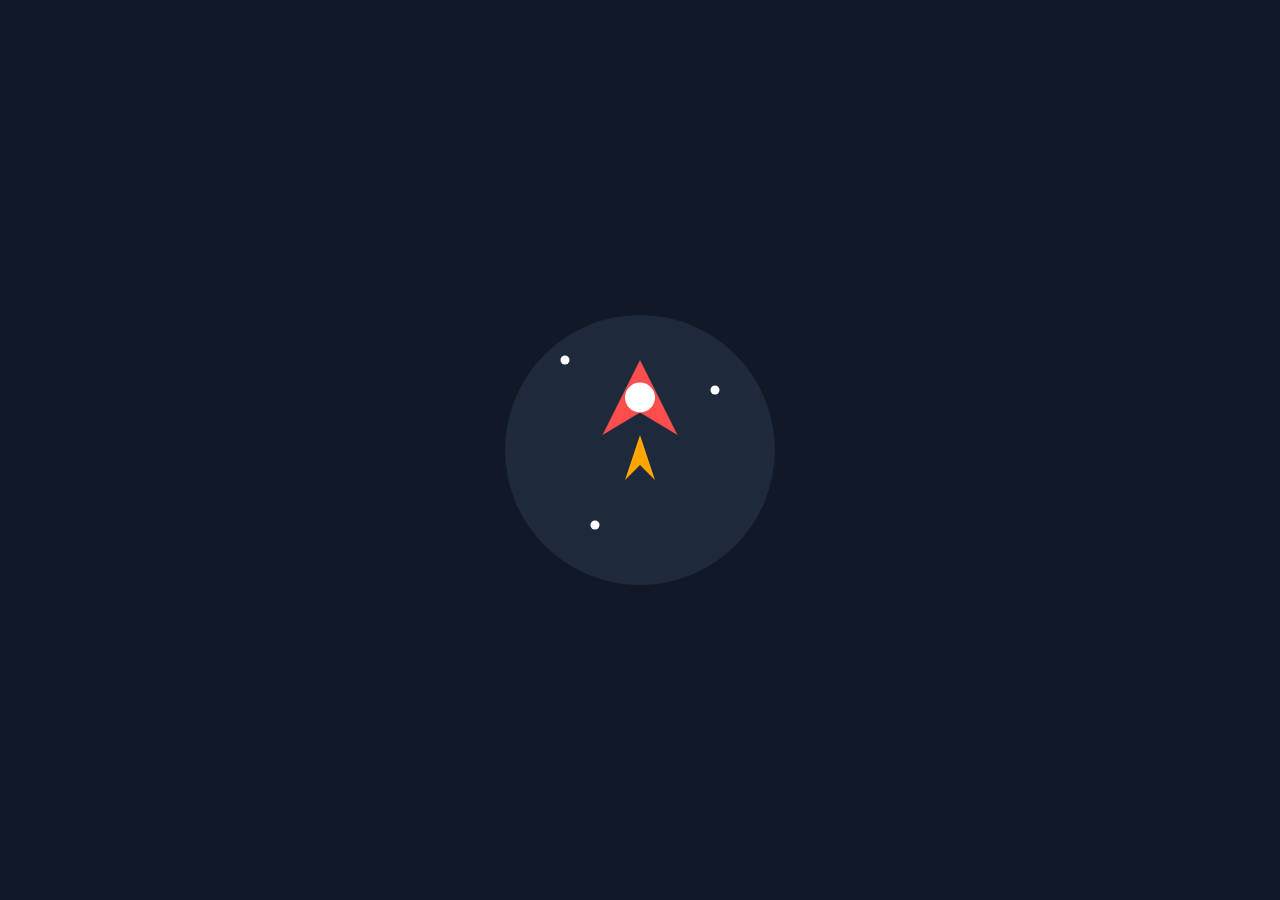
<file: Animation.html>
<!DOCTYPE html>
<html lang="en">
<head>
    <meta charset="UTF-8">
    <meta name="viewport" content="width=device-width, initial-scale=1.0">
    <title>SVG Animation</title>

    <style>
        body {
            margin: 0;
            height: 100vh;
            display: flex;
            justify-content: center;
            align-items: center;
            background: #111827;
        }

        svg {
            width: 300px;
            height: 300px;
        }

        /* Rocket Animation */
        #rocket {
            animation: fly 3s infinite ease-in-out;
        }

        /* Flame Animation */
        #flame {
            animation: flame 0.2s infinite alternate;
            transform-origin: center top;
        }

        @keyframes fly {
            0% {
                transform: translateY(0);
            }
            50% {
                transform: translateY(-20px);
            }
            100% {
                transform: translateY(0);
            }
        }

        @keyframes flame {
            from {
                transform: scaleY(1);
            }
            to {
                transform: scaleY(1.4);
            }
        }
    </style>
</head>

<body>

    <svg viewBox="0 0 200 200">

        <!-- Background Circle -->
        <circle cx="100" cy="100" r="90" fill="#1e293b"/>

        <!-- Stars -->
        <circle cx="50" cy="40" r="3" fill="white"/>
        <circle cx="150" cy="60" r="3" fill="white"/>
        <circle cx="70" cy="150" r="3" fill="white"/>

        <!-- Rocket Group -->
        <g id="rocket">

            <!-- Rocket Body -->
            <path d="M100 40 L125 90 L100 75 L75 90 Z"
                  fill="#ff4d4d"/>

            <!-- Rocket Window -->
            <circle cx="100" cy="65" r="10" fill="white"/>

            <!-- Rocket Flame -->
            <path id="flame"
                  d="M100 90 L110 120 L100 110 L90 120 Z"
                  fill="orange"/>

        </g>

    </svg>

</body>
</html>
</file>
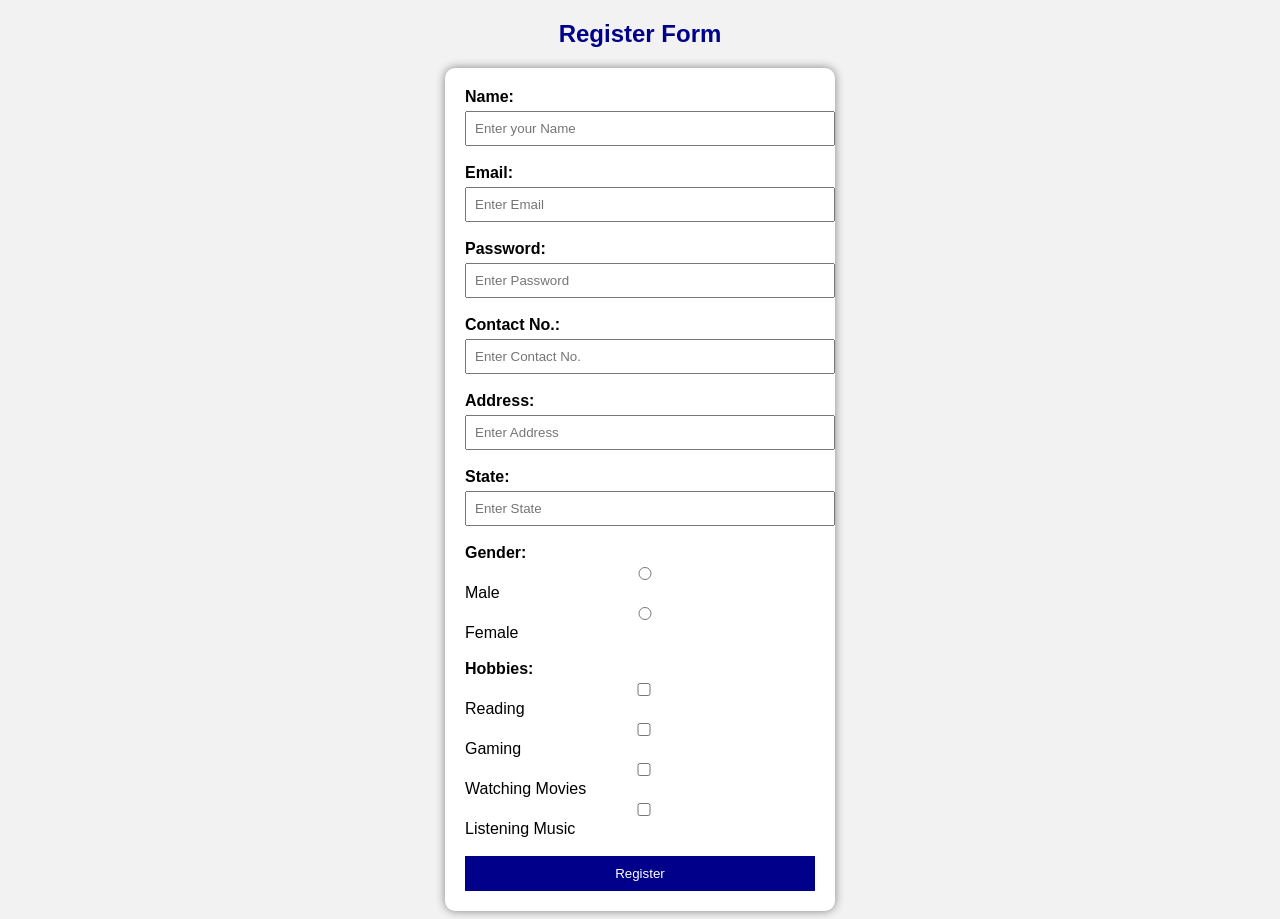
<file: External.html>
<!DOCTYPE html>
<html>
<head>
    <title>Register Form</title>

    <!-- External CSS Link -->
    <link rel="stylesheet" href="style.css">
</head>

<body>

    <h2>Register Form</h2>

    <form>

        <label>Name:</label>
        <input type="text" placeholder="Enter your Name">
        <br><br>

        <label>Email:</label>
        <input type="email" placeholder="Enter Email">
        <br><br>

        <label>Password:</label>
        <input type="password" placeholder="Enter Password">
        <br><br>

        <label>Contact No.:</label>
        <input type="tel" placeholder="Enter Contact No.">
        <br><br>

        <label>Address:</label>
        <input type="text" placeholder="Enter Address">
        <br><br>

        <label>State:</label>
        <input type="text" placeholder="Enter State">
        <br><br>

        <label>Gender:</label><br>

        <input type="radio" name="gender"> Male
        <input type="radio" name="gender"> Female

        <br><br>

        <label>Hobbies:</label><br>

        <input type="checkbox"> Reading <br>
        <input type="checkbox"> Gaming <br>
        <input type="checkbox"> Watching Movies <br>
        <input type="checkbox"> Listening Music

        <br><br>

        <button type="submit">Register</button>

    </form>

</body>
</html>
</file>
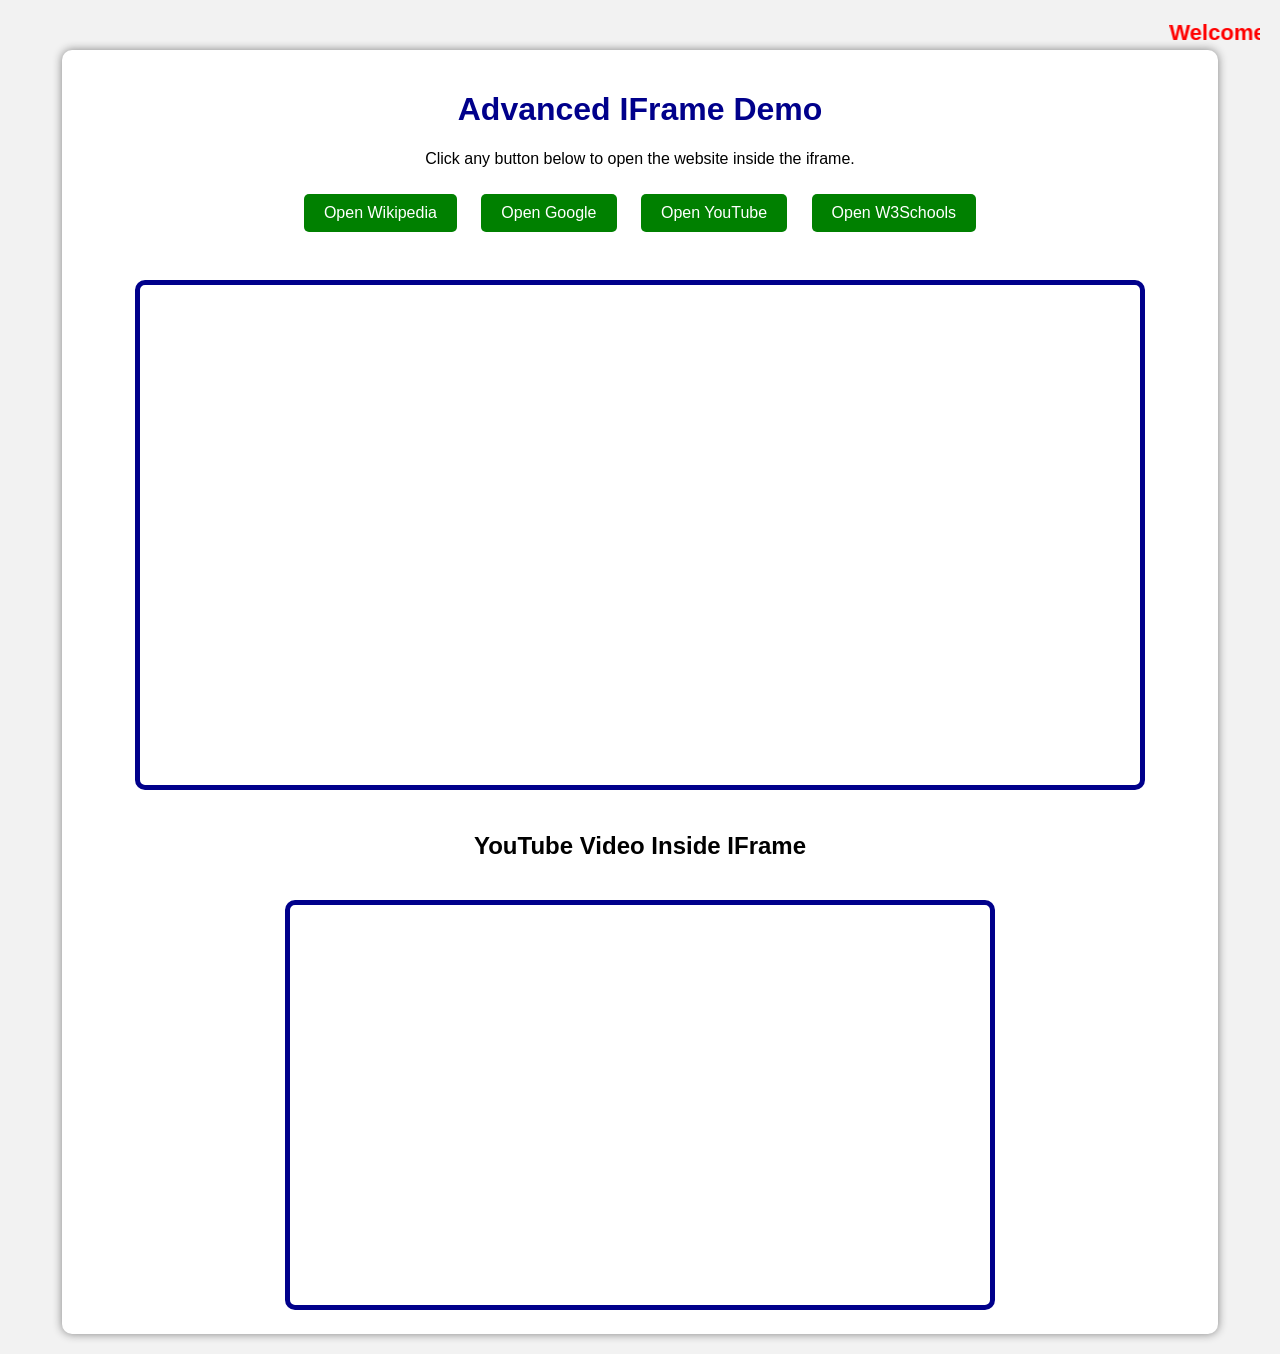
<file: Fifth.html>
<!DOCTYPE html>
<html>
<head>
    <title>Advanced IFrame Example</title>

    <style>

        body{
            font-family: Arial, sans-serif;
            background-color: #f2f2f2;
            text-align: center;
            margin: 20px;
        }

        h1{
            color: darkblue;
        }

        .container{
            background-color: white;
            padding: 20px;
            border-radius: 10px;
            width: 90%;
            margin: auto;
            box-shadow: 0px 0px 10px gray;
        }

        iframe{
            border: 5px solid darkblue;
            border-radius: 10px;
            margin-top: 20px;
        }

        a{
            text-decoration: none;
            background-color: green;
            color: white;
            padding: 10px 20px;
            border-radius: 5px;
            margin: 10px;
            display: inline-block;
        }

        a:hover{
            background-color: darkgreen;
        }

        marquee{
            color: red;
            font-size: 22px;
            font-weight: bold;
        }

    </style>

</head>

<body>

    <!-- Marquee -->
    <marquee behavior="scroll" direction="left">
        Welcome to Advanced HTML IFrame Example
    </marquee>

    <div class="container">

        <h1>Advanced IFrame Demo</h1>

        <p>
            Click any button below to open the website inside the iframe.
        </p>

        <!-- Hyperlinks -->
        <a href="https://www.wikipedia.org" target="myframe">
            Open Wikipedia
        </a>

        <a href="https://www.google.com" target="myframe">
            Open Google
        </a>

        <a href="https://www.youtube.com" target="myframe">
            Open YouTube
        </a>

        <a href="https://www.w3schools.com" target="myframe">
            Open W3Schools
        </a>

        <br><br>

        <!-- IFrame -->
        <iframe 
            name="myframe"
            src="https://www.wikipedia.org"
            width="1000"
            height="500"
            allowfullscreen>
        </iframe>

        <br><br>

        <!-- Embedded YouTube Video -->
        <h2>YouTube Video Inside IFrame</h2>

        <iframe
            width="700"
            height="400"
            src="https://www.youtube.com/embed/tgbNymZ7vqY"
            title="YouTube video"
            frameborder="0"
            allowfullscreen>
        </iframe>

    </div>

</body>
</html>
</file>
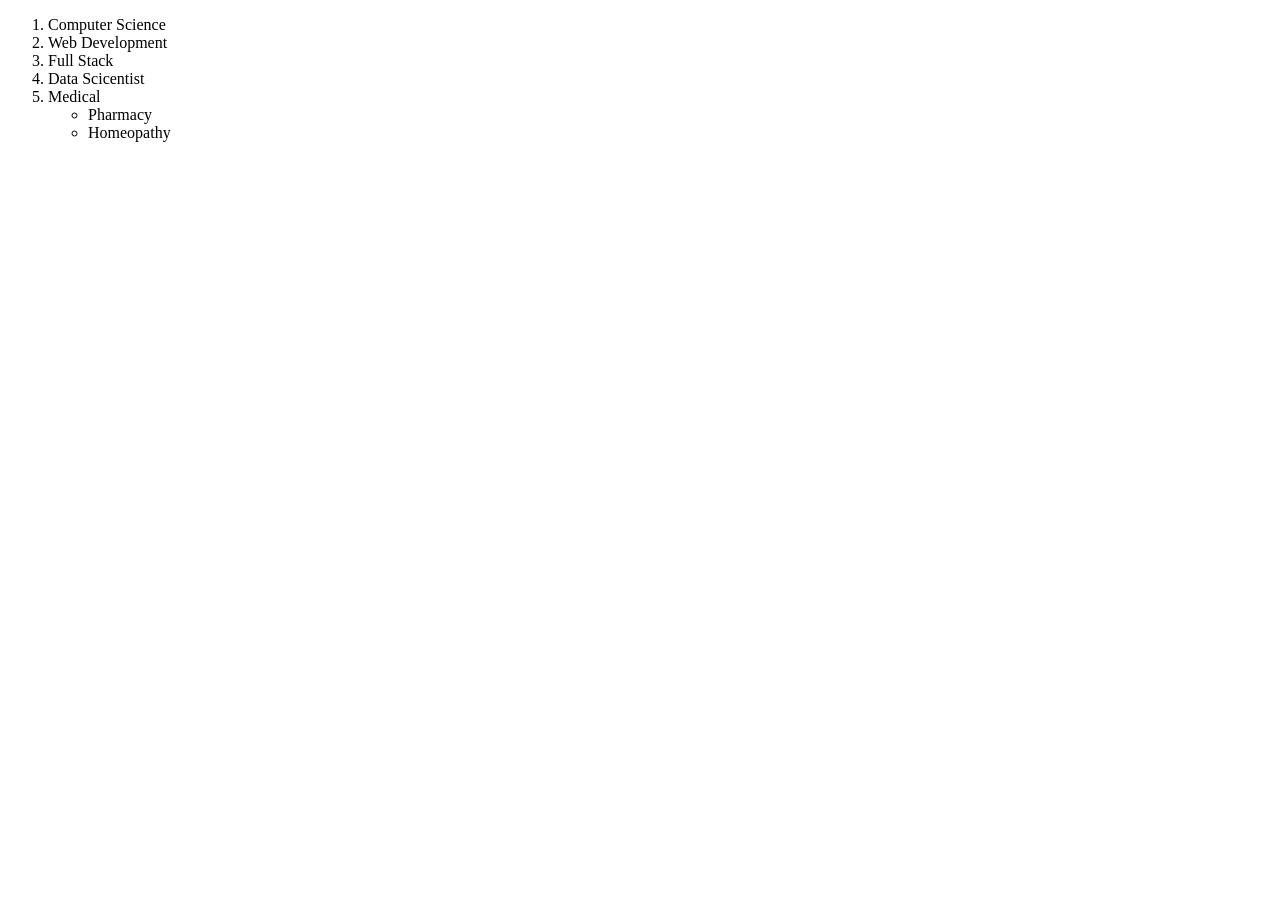
<file: first.html>
<!DOCTYPE html>
<html lang="en">
<head>
    <meta charset="UTF-8">
    <meta name="viewport" content="width=device-width, initial-scale=1.0">
    <title>Form</title>
</head>
<body>
    <ol>
        <li>Computer Science
            <ui>
                <li>Web Development</li>
                <li>Full Stack</li>
                <li>Data Scicentist</li>
            </ui>

        <li>Medical
            <ul>
                <li>Pharmacy</li>
                <li>Homeopathy</li>
            </ul>
            </li>
    </ol>
    
</body>
</html>
</file>
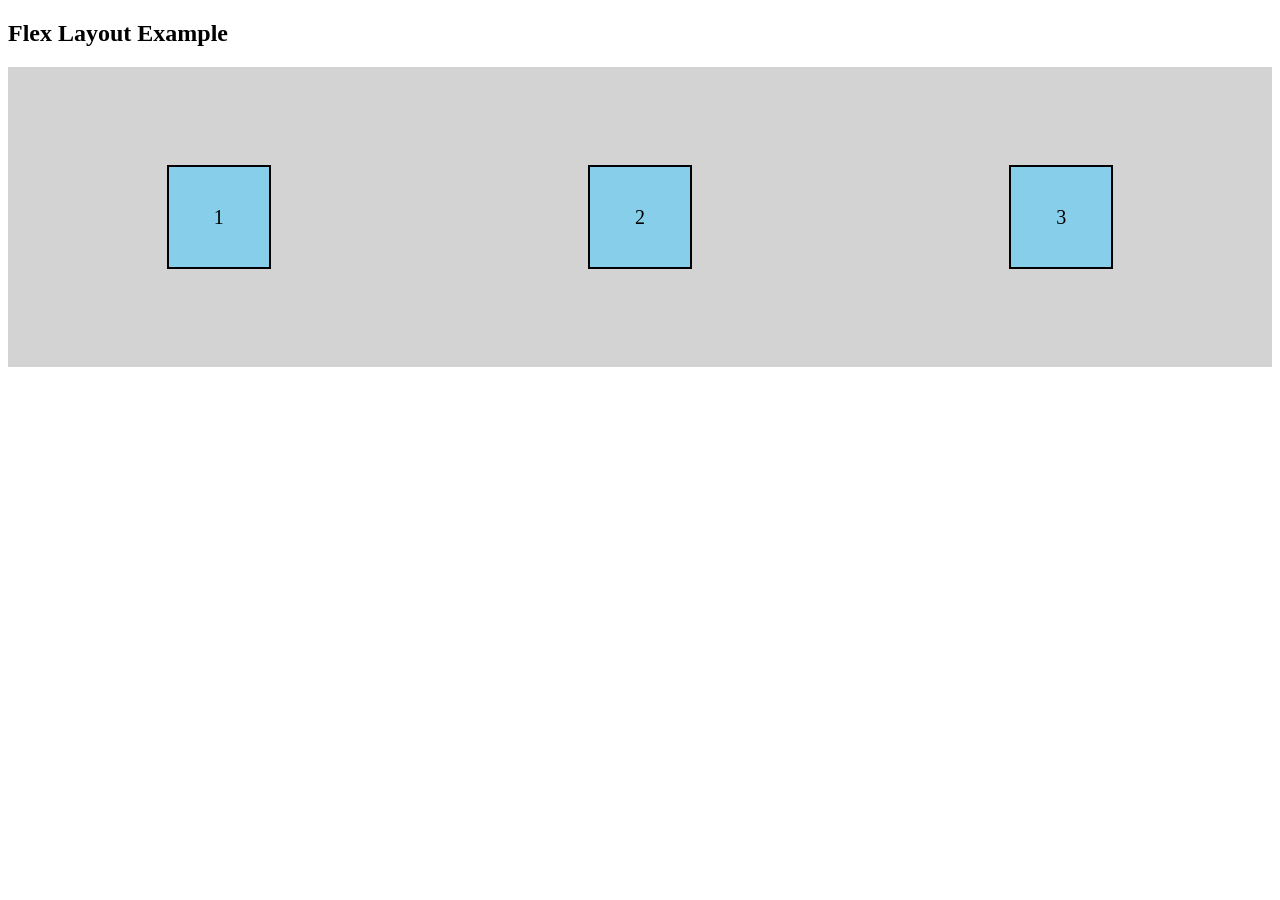
<file: Flex.html>
<!DOCTYPE html>
<html>
<head>
    <title>Flex Layout Example</title>
    <style>
        .container {
            display: flex;
            justify-content: space-around;
            align-items: center;
            height: 300px;
            background-color: lightgray;
        }

        .box {
            width: 100px;
            height: 100px;
            background-color: skyblue;
            text-align: center;
            line-height: 100px;
            font-size: 20px;
            border: 2px solid black;
        }
    </style>
</head>
<body>

    <h2>Flex Layout Example</h2>

    <div class="container">
        <div class="box">1</div>
        <div class="box">2</div>
        <div class="box">3</div>
    </div>

</body>
</html>
</file>
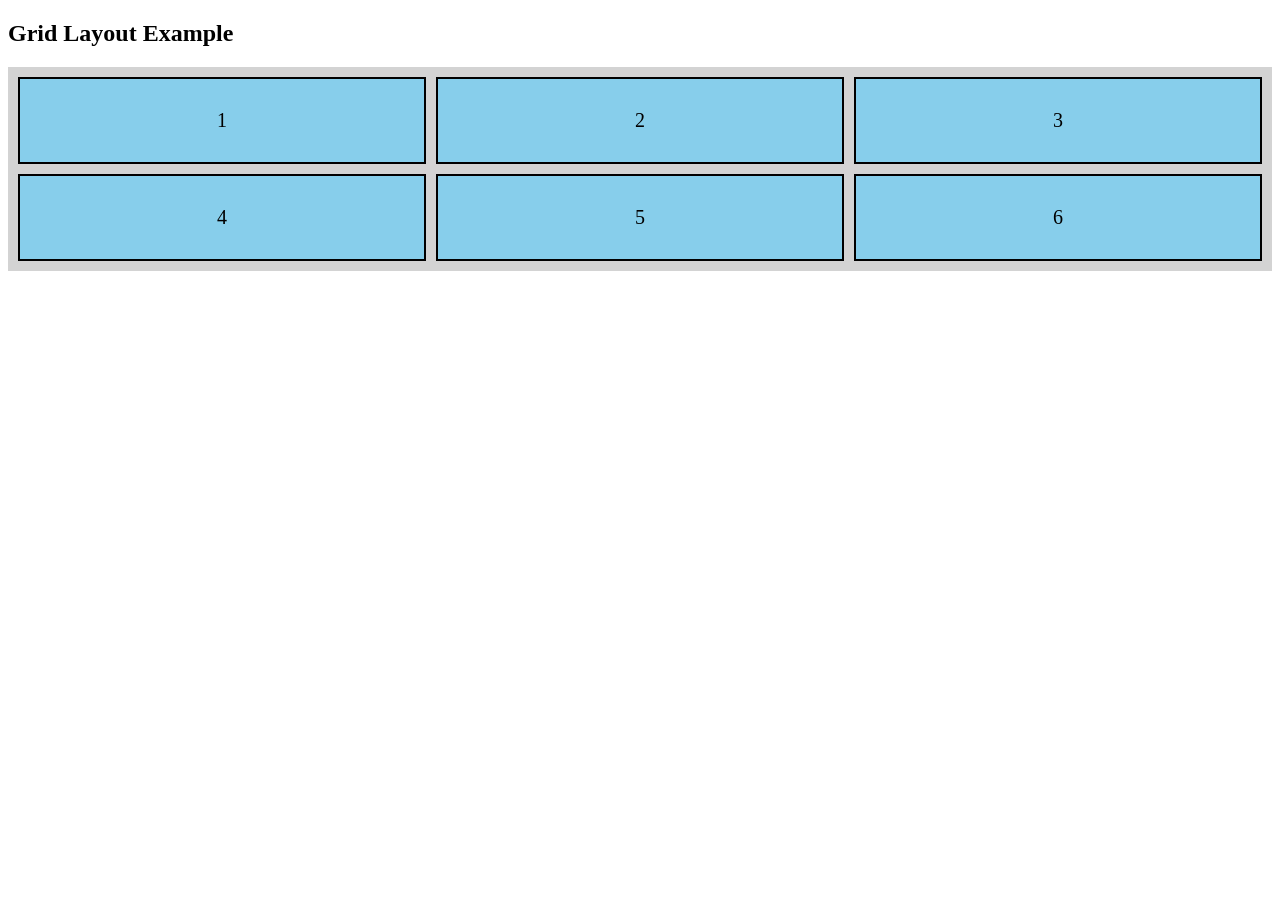
<file: Grid.html>
<!DOCTYPE html>
<html>
<head>
    <title>Grid Layout Example</title>
    <style>
        .container {
            display: grid;
            grid-template-columns: auto auto auto;
            gap: 10px;
            background-color: lightgray;
            padding: 10px;
        }

        .box {
            background-color: skyblue;
            border: 2px solid black;
            text-align: center;
            padding: 30px;
            font-size: 20px;
        }
    </style>
</head>
<body>

    <h2>Grid Layout Example</h2>

    <div class="container">
        <div class="box">1</div>
        <div class="box">2</div>
        <div class="box">3</div>
        <div class="box">4</div>
        <div class="box">5</div>
        <div class="box">6</div>
    </div>

</body>
</html>
</file>
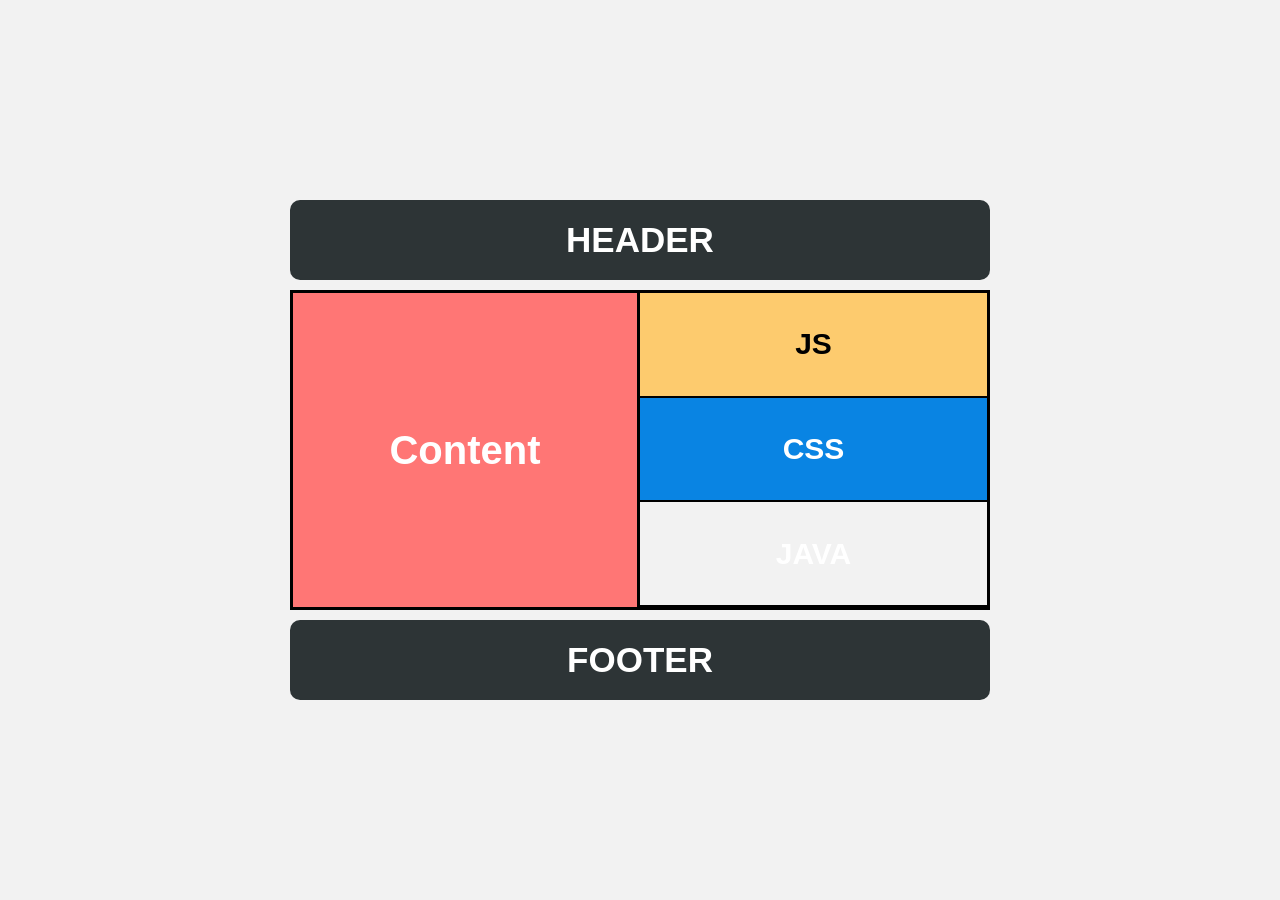
<file: Grid_1.html>
<!DOCTYPE html>
<html lang="en">
<head>
    <meta charset="UTF-8">
    <meta name="viewport" content="width=device-width, initial-scale=1.0">
    <title>Layout with Header and Footer</title>

    <style>
        body{
            margin:0;
            height:100vh;
            display:flex;
            justify-content:center;
            align-items:center;
            background:#f2f2f2;
            font-family:Arial, sans-serif;
        }

        .main{
            width:700px;
            height:500px;
            display:grid;
            grid-template-rows: 80px 1fr 80px;
            gap:10px;
        }

        /* Header */
        .header{
            background:#2d3436;
            color:white;
            display:flex;
            justify-content:center;
            align-items:center;
            font-size:35px;
            font-weight:bold;
            border-radius:10px;
        }

        /* Middle Container */
        .container{
            display:grid;
            grid-template-columns: 1fr 1fr;
            border:3px solid black;
        }

        /* Left Side */
        .left{
            display:flex;
            justify-content:center;
            align-items:center;
            background:#ff7675;
            color:white;
            font-size:40px;
            font-weight:bold;
            border-right:3px solid black;
        }

        /* Right Side */
        .right{
            display:grid;
            grid-template-rows: repeat(3, 1fr);
        }

        .box{
            display:flex;
            justify-content:center;
            align-items:center;
            font-size:30px;
            font-weight:bold;
            color:white;
            border-bottom:2px solid black;
        }

        .js{
            background:#fdcb6e;
            color:black;
        }

        .css{
            background:#0984e3;
        }

        .java{
            background:#00b894;
        }

        /* Footer */
        .footer{
            background:#2d3436;
            color:white;
            display:flex;
            justify-content:center;
            align-items:center;
            font-size:35px;
            font-weight:bold;
            border-radius:10px;
        }
    </style>
</head>
<body>

    <div class="main">

        <!-- Header -->
        <div class="header">
            HEADER
        </div>

        <!-- Middle Content -->
        <div class="container">

            <!-- Left Side -->
            <div class="left">
                Content
            </div>

            <!-- Right Side -->
            <div class="right">
                <div class="box js">JS</div>
                <div class="box css">CSS</div>
                <div class="box html">JAVA</div>
            </div>

        </div>

        <!-- Footer -->
        <div class="footer">
            FOOTER
        </div>

    </div>

</body>
</html>
</file>
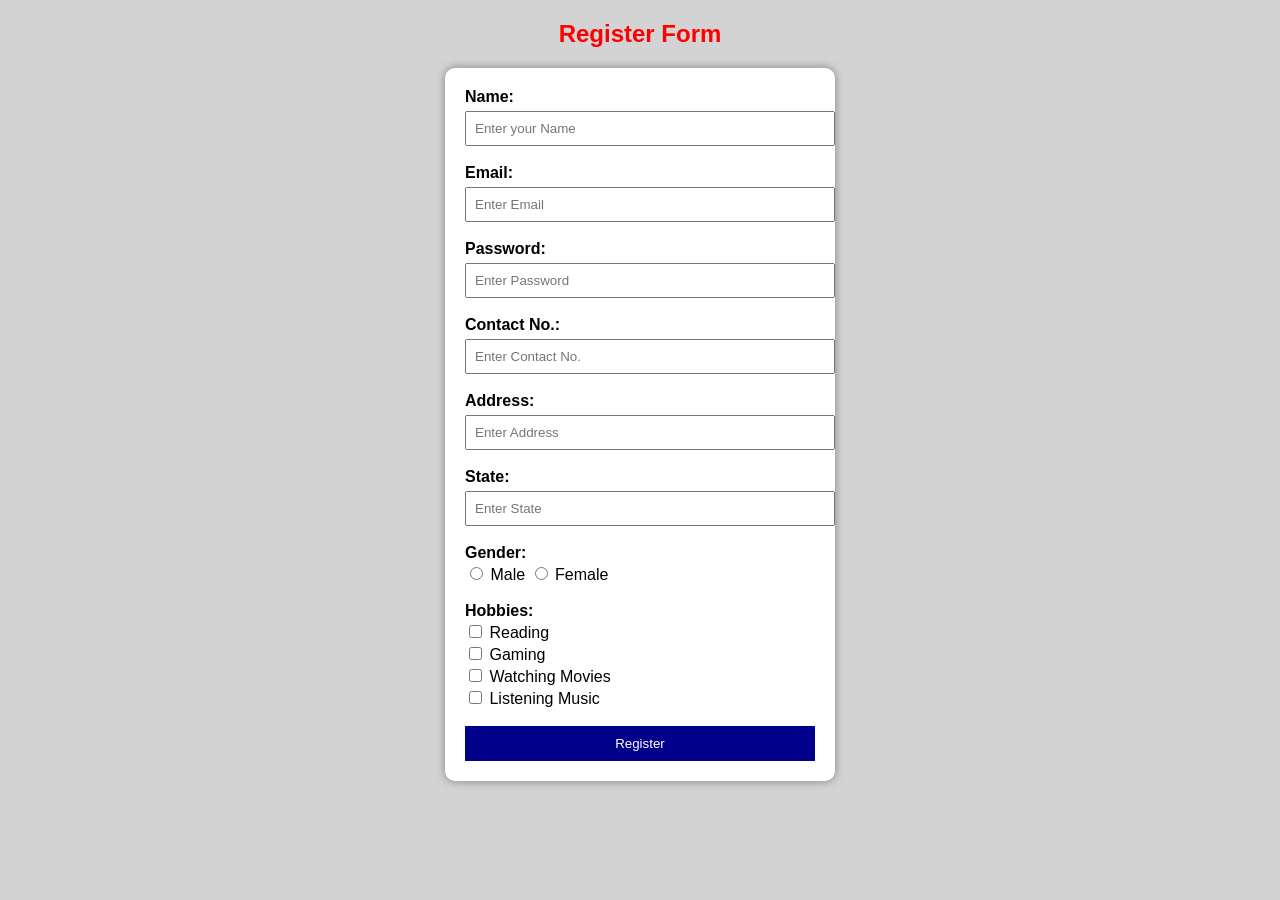
<file: Internal_Inline.html>
<!DOCTYPE html>
<html>
<head>
    <title>Register Form</title>

    <!-- Internal CSS -->
    <style>
        body{
            font-family: Arial;
            background-color: #f2f2f2;
        }

        h2{
            color: darkblue;
            text-align: center;
        }

        form{
            width: 350px;
            margin: auto;
            background-color: white;
            padding: 20px;
            border-radius: 10px;
            box-shadow: 0px 0px 10px gray;
        }

        label{
            font-weight: bold;
        }

        input{
            width: 100%;
            padding: 8px;
            margin-top: 5px;
        }

        button{
            width: 100%;
            padding: 10px;
            background-color: darkblue;
            color: white;
            border: none;
        }
    </style>
</head>

<!-- Inline CSS -->
<body style="background-color: lightgray;">

    <h2 style="color:red;">Register Form</h2>

    <form>

        <label>Name:</label>
        <input type="text" placeholder="Enter your Name">
        <br><br>

        <label>Email:</label>
        <input type="email" placeholder="Enter Email">
        <br><br>

        <label>Password:</label>
        <input type="password" placeholder="Enter Password">
        <br><br>

        <label>Contact No.:</label>
        <input type="tel" placeholder="Enter Contact No.">
        <br><br>

        <label>Address:</label>
        <input type="text" placeholder="Enter Address">
        <br><br>

        <label>State:</label>
        <input type="text" placeholder="Enter State">
        <br><br>

        <label>Gender:</label><br>

        <input type="radio" name="gender" style="width:auto;"> Male
        <input type="radio" name="gender" style="width:auto;"> Female

        <br><br>

        <label>Hobbies:</label><br>

        <input type="checkbox" style="width:auto;"> Reading <br>
        <input type="checkbox" style="width:auto;"> Gaming <br>
        <input type="checkbox" style="width:auto;"> Watching Movies <br>
        <input type="checkbox" style="width:auto;"> Listening Music

        <br><br>

        <button type="submit">Register</button>

    </form>

</body>
</html>
</file>
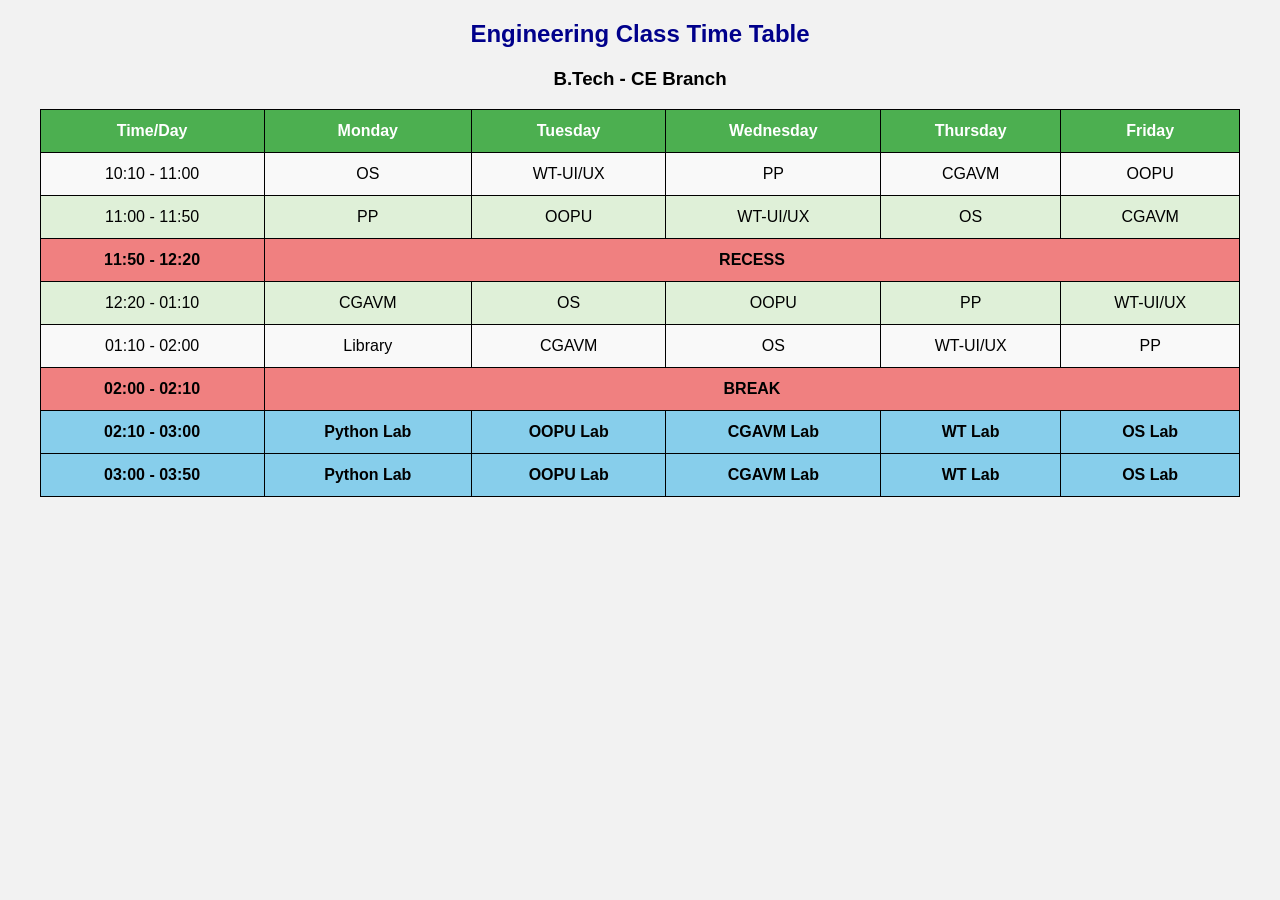
<file: Second.html>
<!DOCTYPE html>
<html>
<head>
    <title>Engineering Time Table</title>

    <style>

        body{
            font-family: Arial, sans-serif;
            background-color: #f2f2f2;
            text-align: center;
        }

        h2{
            color: darkblue;
        }

        table{
            width: 95%;
            margin: auto;
            border-collapse: collapse;
            background-color: white;
        }

        th, td{
            border: 1px solid black;
            padding: 12px;
            text-align: center;
            transition: 0.3s;
        }

        th{
            background-color: #4CAF50;
            color: white;
        }

        /* Zebra Effect */
        tr:nth-child(even){
            background-color: #f9f9f9;
        }

        tr:nth-child(odd){
            background-color: #dff0d8;
        }

        /* Hover Effect */
        tr:hover{
            background-color: #ffe699;
            transform: scale(1.01);
        }

        td:hover{
            background-color: #ffcccb;
            color: darkblue;
            font-weight: bold;
            cursor: pointer;
        }

        .break{
            background-color: lightcoral !important;
            font-weight: bold;
        }

        .lab{
            background-color: #87CEEB !important;
            font-weight: bold;
        }

    </style>

</head>

<body>

    <h2>Engineering Class Time Table</h2>
    <h3>B.Tech - CE Branch</h3>

    <table>

        <tr>
            <th>Time/Day</th>
            <th>Monday</th>
            <th>Tuesday</th>
            <th>Wednesday</th>
            <th>Thursday</th>
            <th>Friday</th>
        </tr>

        <tr>
            <td>10:10 - 11:00</td>
            <td>OS</td>
            <td>WT-UI/UX</td>
            <td>PP</td>
            <td>CGAVM</td>
            <td>OOPU</td>
        </tr>

        <tr>
            <td>11:00 - 11:50</td>
            <td>PP</td>
            <td>OOPU</td>
            <td>WT-UI/UX</td>
            <td>OS</td>
            <td>CGAVM</td>
        </tr>

        <tr class="break">
            <td>11:50 - 12:20</td>
            <td colspan="5">RECESS</td>
        </tr>

        <tr>
            <td>12:20 - 01:10</td>
            <td>CGAVM</td>
            <td>OS</td>
            <td>OOPU</td>
            <td>PP</td>
            <td>WT-UI/UX</td>
        </tr>

        <tr>
            <td>01:10 - 02:00</td>
            <td>Library</td>
            <td>CGAVM</td>
            <td>OS</td>
            <td>WT-UI/UX</td>
            <td>PP</td>
        </tr>

        <tr class="break">
            <td>02:00 - 02:10</td>
            <td colspan="5">BREAK</td>
        </tr>

        <tr class="lab">
            <td>02:10 - 03:00</td>
            <td>Python Lab</td>
            <td>OOPU Lab</td>
            <td>CGAVM Lab</td>
            <td>WT Lab</td>
            <td>OS Lab</td>
        </tr>

        <tr class="lab">
            <td>03:00 - 03:50</td>
            <td>Python Lab</td>
            <td>OOPU Lab</td>
            <td>CGAVM Lab</td>
            <td>WT Lab</td>
            <td>OS Lab</td>
        </tr>

    </table>

</body>
</html>
</file>
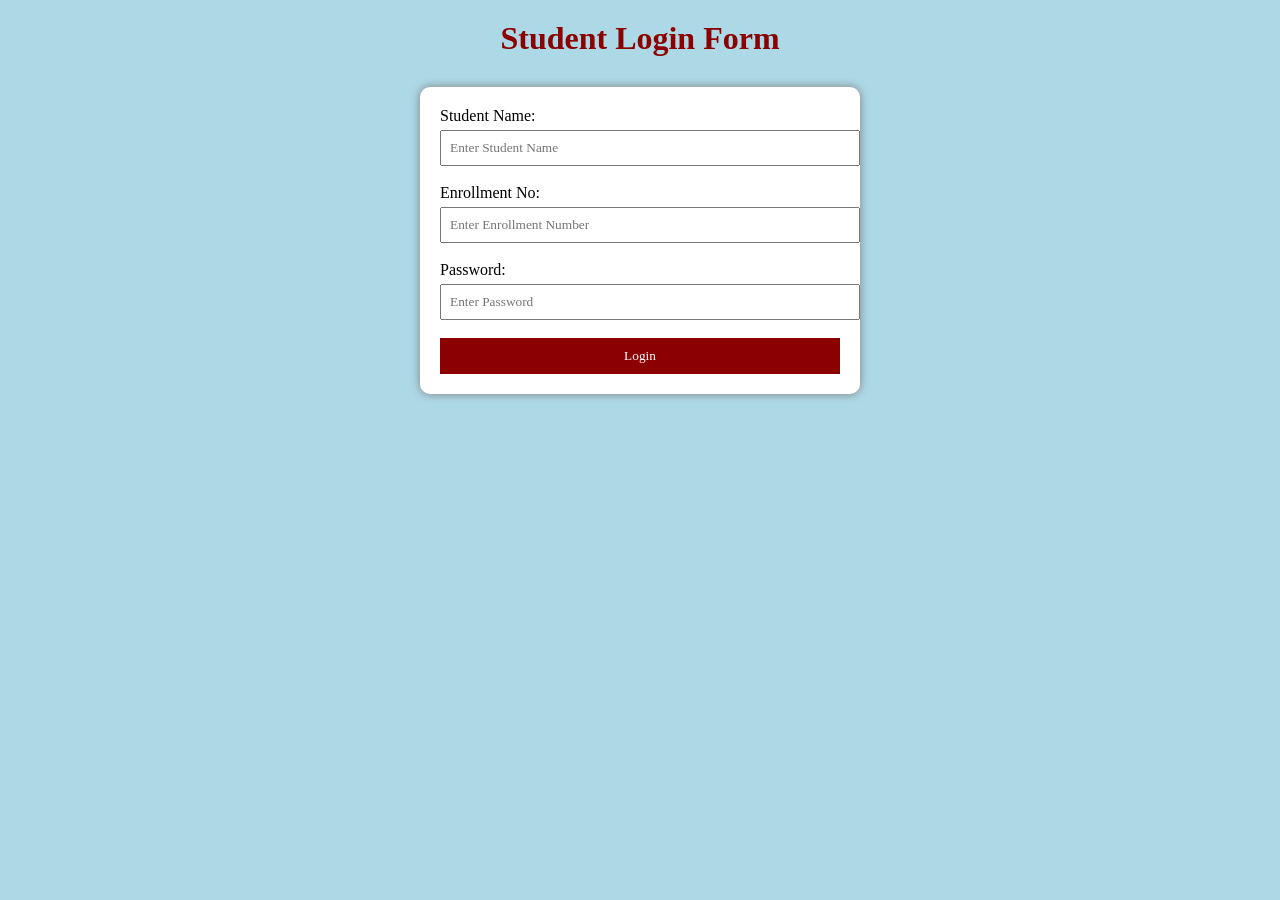
<file: Selectors.html>
<!DOCTYPE html>
<html>
<head>
    <title>CSS Selectors Example</title>

    <style>

        /* 1. Universal Selector */
        *{
            margin: 0;
            padding: 0;
            font-family: Verdana;
        }

        /* 2. Element Selector */
        body{
            background-color: lightblue;
        }

        /* 3. ID Selector */
        #main-heading{
            color: darkred;
            text-align: center;
            margin-top: 20px;
        }

        /* 4. Class Selector */
        .student-box{
            width: 400px;
            background-color: white;
            margin: 30px auto;
            padding: 20px;
            border-radius: 10px;
            box-shadow: 0px 0px 10px gray;
        }

        input{
            width: 100%;
            padding: 8px;
            margin-top: 5px;
        }

        button{
            width: 100%;
            padding: 10px;
            background-color: darkred;
            color: white;
            border: none;
        }

    </style>
</head>

<body>

    <h1 id="main-heading">Student Login Form</h1>

    <div class="student-box">

        <label>Student Name:</label>
        <input type="text" placeholder="Enter Student Name">
        <br><br>

        <label>Enrollment No:</label>
        <input type="text" placeholder="Enter Enrollment Number">
        <br><br>

        <label>Password:</label>
        <input type="password" placeholder="Enter Password">
        <br><br>

        <button type="submit">Login</button>

    </div>

</body>
</html>
</file>
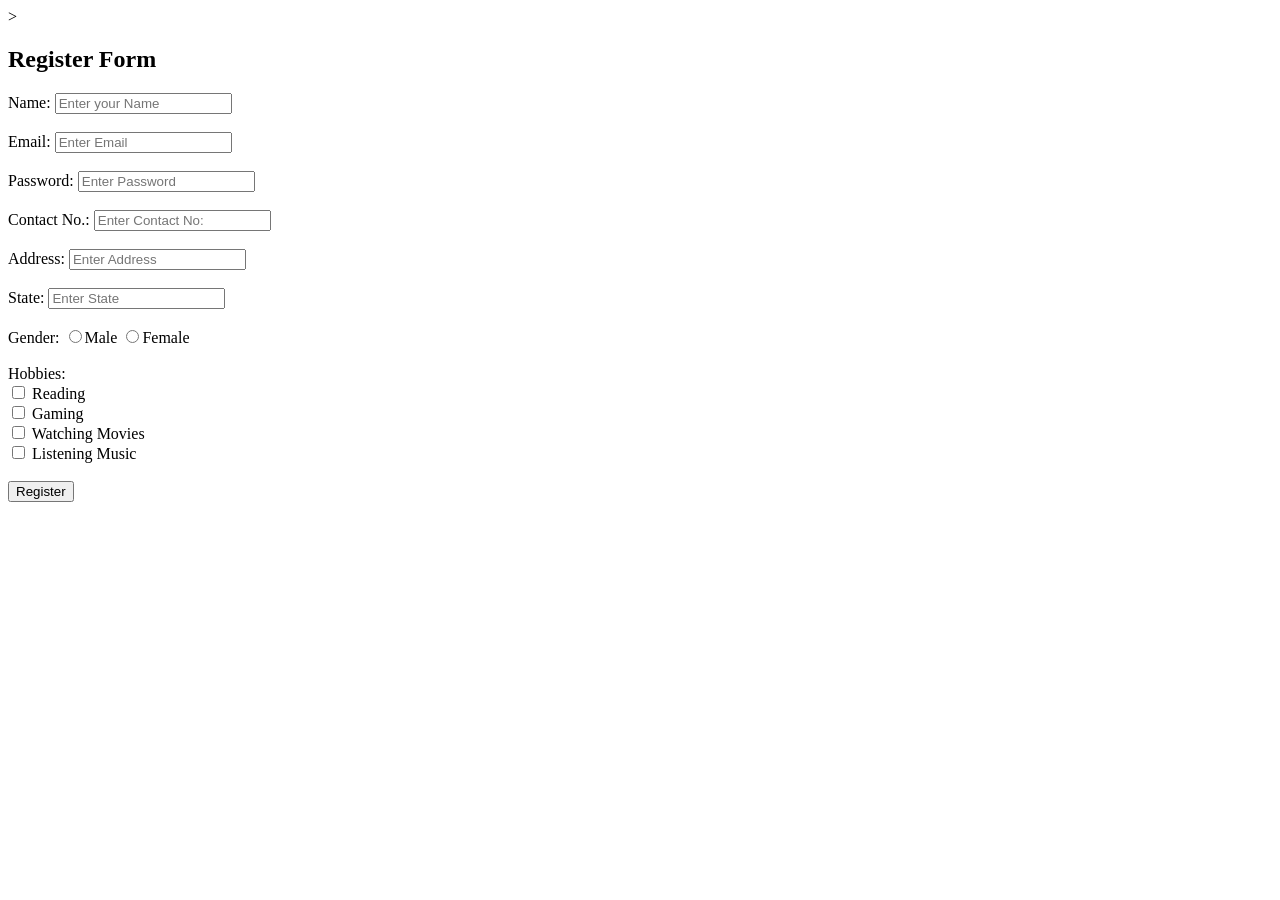
<file: Third.html>
<html>
    <head>
        <title>Register Form</title>>
    </head>
    <body>
        <h2> Register Form</h2>
        <form>
            <label> Name:</label>
            <input type="text" name, placeholder="Enter your Name">
            <br><br>
            <label>Email:</label>
            <input type="text" name, placeholder="Enter Email">
            <br> <br>
            <label>Password:</label>
            <input type="text" name, placeholder="Enter Password">
            <br><br>
             <label>Contact No.:</label>
            <input type="tel" name, placeholder="Enter Contact No:">
             <br><br>
             <label>Address:</label>
             <input type="text" name, placeholder="Enter Address">
            <br><br>
            <label>State:</label>
            <input type="text" name, placeholder="Enter State">
            <br><br>
            <label>Gender:</label>
            <input type="radio" name="gender" class="gender">Male
            <input type="radio" name="gender" class="gender">Female
            <br><br>
              <label>Hobbies:</label><br>

        <input type="checkbox" class="hobby"> Reading <br>
        <input type="checkbox" class="hobby"> Gaming <br>
        <input type="checkbox" class="hobby"> Watching Movies <br>
        <input type="checkbox" class="hobby"> Listening Music

        <br><br>

        <button type="submit">Register</button>

        </form>
    </body>
</html>
</file>
<file: style.css>
body{
    font-family: Arial;
    background-color: #f2f2f2;
}

h2{
    color: darkblue;
    text-align: center;
}

form{
    width: 350px;
    margin: auto;
    background-color: white;
    padding: 20px;
    border-radius: 10px;
    box-shadow: 0px 0px 10px gray;
}

label{
    font-weight: bold;
}

input{
    width: 100%;
    padding: 8px;
    margin-top: 5px;
}

button{
    width: 100%;
    padding: 10px;
    background-color: darkblue;
    color: white;
    border: none;
}
</file>
